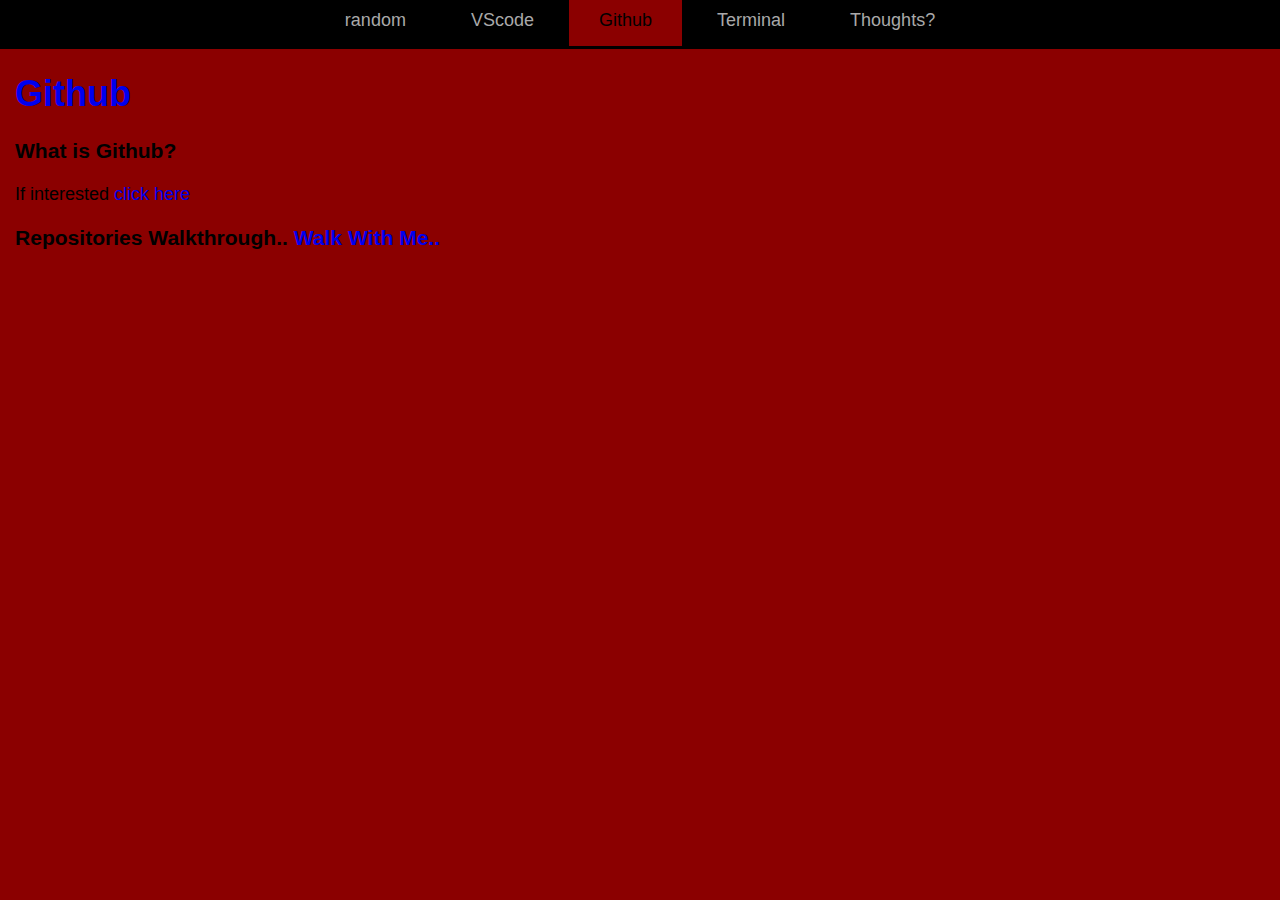
<file: github.html>
<!DOCTYPE html>
<html lang="en">
  <head>
    <meta charset="UTF-8" />
    <meta name="viewport" content="width=device-width, initial-scale=1.0" />
    <title>Document</title>
    <link rel="stylesheet" href="css/style.css" />
  </head>
  <body>
    <nav class="topnav">
      <ul>
        <li><a href="index.html">random</a></li>
        <li><a href="vscode.html">VScode</a></li>
        <li class="currentpage"><a href="github.html">Github</a></li>
        <li><a href="terminal.html">Terminal</a></li>
        <li><a href="thoughts.html">Thoughts?</a></li>
      </ul>
    </nav>
    <h1><a href="https://github.com/">Github</a></h1>
    <div>
      <h3>What is Github?</h3>
      <p>
        If interested
        <a
          href="https://www.notion.so/Github-X2-8ce8d02ebad64b9ab2a1df2c826980bf"
          >click here</a
        >
      </p>
    </div>
    <h3>
      Repositories Walkthrough..
      <a
        href="https://www.notion.so/Git-version-control-system-54733bfdb86547699fd40bdec5fce5ae"
        >Walk With Me..</a
      >
    </h3>
  </body>
</html>
</file>
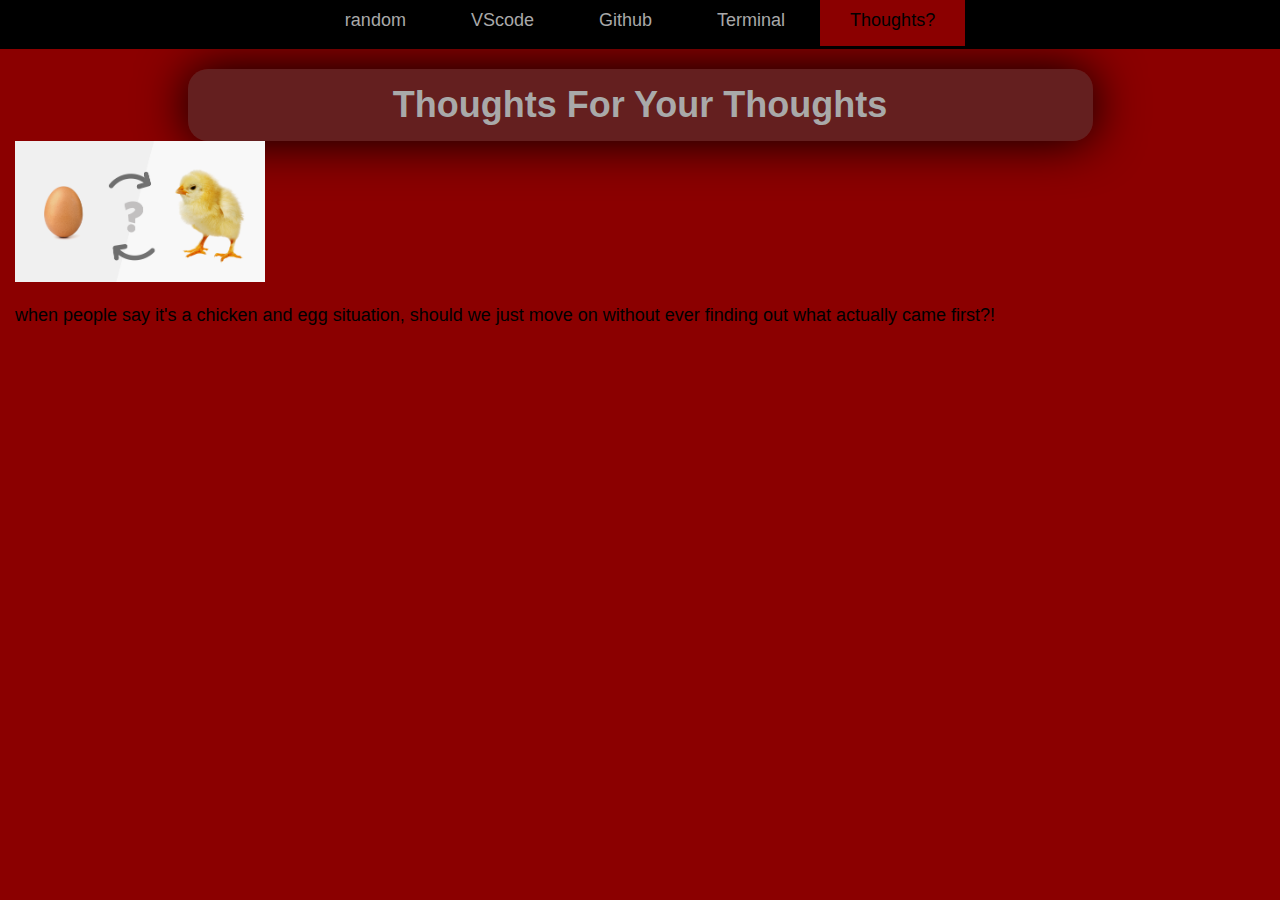
<file: thoughts.html>
<!DOCTYPE html>
<html lang="en">
  <head>
    <meta charset="UTF-8" />
    <meta name="viewport" content="width=device-width, initial-scale=1.0" />
    <title>Document</title>
    <link rel="stylesheet" href="css/style.css" />
  </head>
  <body>
    <nav class="topnav">
      <ul>
        <li><a href="index.html">random</a></li>
        <li><a href="vscode.html">VScode</a></li>
        <li><a href="github.html">Github</a></li>
        <li><a href="terminal.html">Terminal</a></li>
        <li class="currentpage"><a href="thoughts.html">Thoughts?</a></li>
      </ul>
    </nav>
    <h1 class="text-box">Thoughts For Your Thoughts</h1>
    <img src="img/chick-egg.png" alt="Pic" width="250px" />

    <p>
      when people say it's a chicken and egg situation, should we just move on
      without ever finding out what actually came first?!
    </p>
  </body>
</html>
</file>
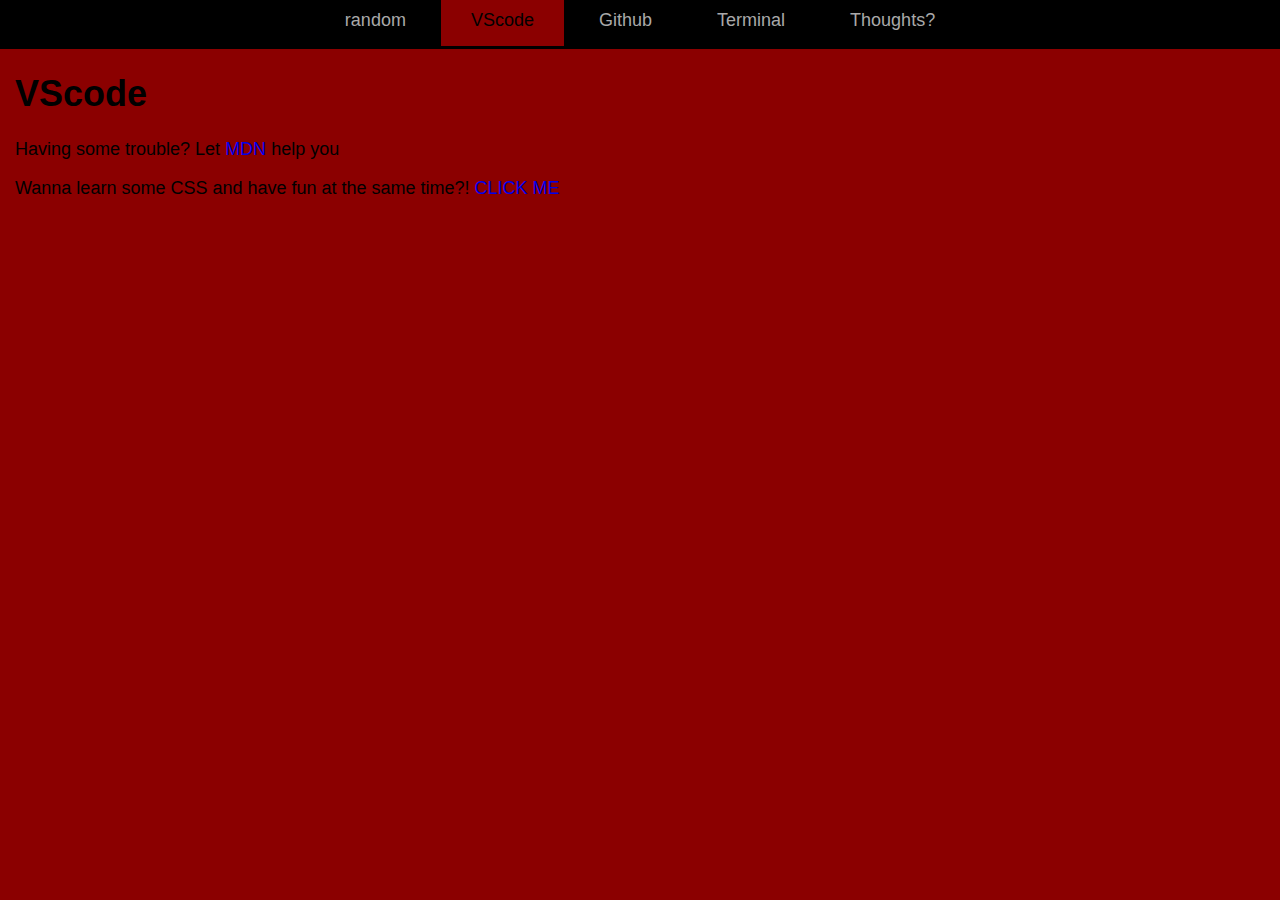
<file: vscode.html>
<!DOCTYPE html>
<html lang="en">
  <head>
    <meta charset="UTF-8" />
    <meta name="viewport" content="width=device-width, initial-scale=1.0" />
    <title>Document</title>
    <link rel="stylesheet" href="css/style.css" />
  </head>
  <body>
    <nav class="topnav">
      <ul>
        <li><a href="index.html">random</a></li>
        <li class="currentpage"><a href="vscode.html">VScode</a></li>
        <li><a href="github.html">Github</a></li>
        <li><a href="terminal.html">Terminal</a></li>
        <li><a href="thoughts.html">Thoughts?</a></li>
      </ul>
    </nav>

    <h1>VScode</h1>
    <p>
      Having some trouble? Let
      <a href="https://developer.mozilla.org/en-US/">MDN</a> help you
    </p>
    <p>
      Wanna learn some CSS and have fun at the same time?!
      <a
        href="https://itnext.io/train-your-css-skills-with-online-games-11067129338a"
        >CLICK ME</a
      >
    </p>
  </body>
</html>
</file>
<file: css/style.css>
body {
  margin: 0;
  padding: 15px;
  font-family: "Open Sans", sans-serif;
  font-size: 18px;
  background-color: darkred;
}

.topnav {
  text-align: center;
  margin: -20px -20px 20px -20px;
  border-bottom: 3px solid black;
  background-color: black;
}

a:link {
  text-decoration: none;
}

a:visited {
  color: lime;
}
a:hover {
  text-decoration: underline;
}
a:active {
  color: red;
}

.topnav ul {
  margin: 0;
  padding: 0;
  list-style-type: none;
}
.topnav li {
  display: inline-block;
}
.topnav a {
  display: block;
  padding: 15px 30px;
}
.topnav a:link,
.topnav a:visited {
  color: darkgray;
}
.topnav a:hover,
.topnav .currentpage a {
  background-color: darkred;
  color: black;
  text-decoration: none;
}
.topnav .currentpage a {
  pointer-events: none;
}

.topnav a:active {
  box-shadow: inset 0 0 5px darkgray;
}

.text-box {
  margin: 0 auto;
  padding: 15px;
  width: 70%;
  color: darkgray;
  text-align: center;
  background-color: rgba(61, 61, 61, 0.5);
  box-shadow: 0px 0px 50px black;
  border-radius: 20px;
}
</file>
